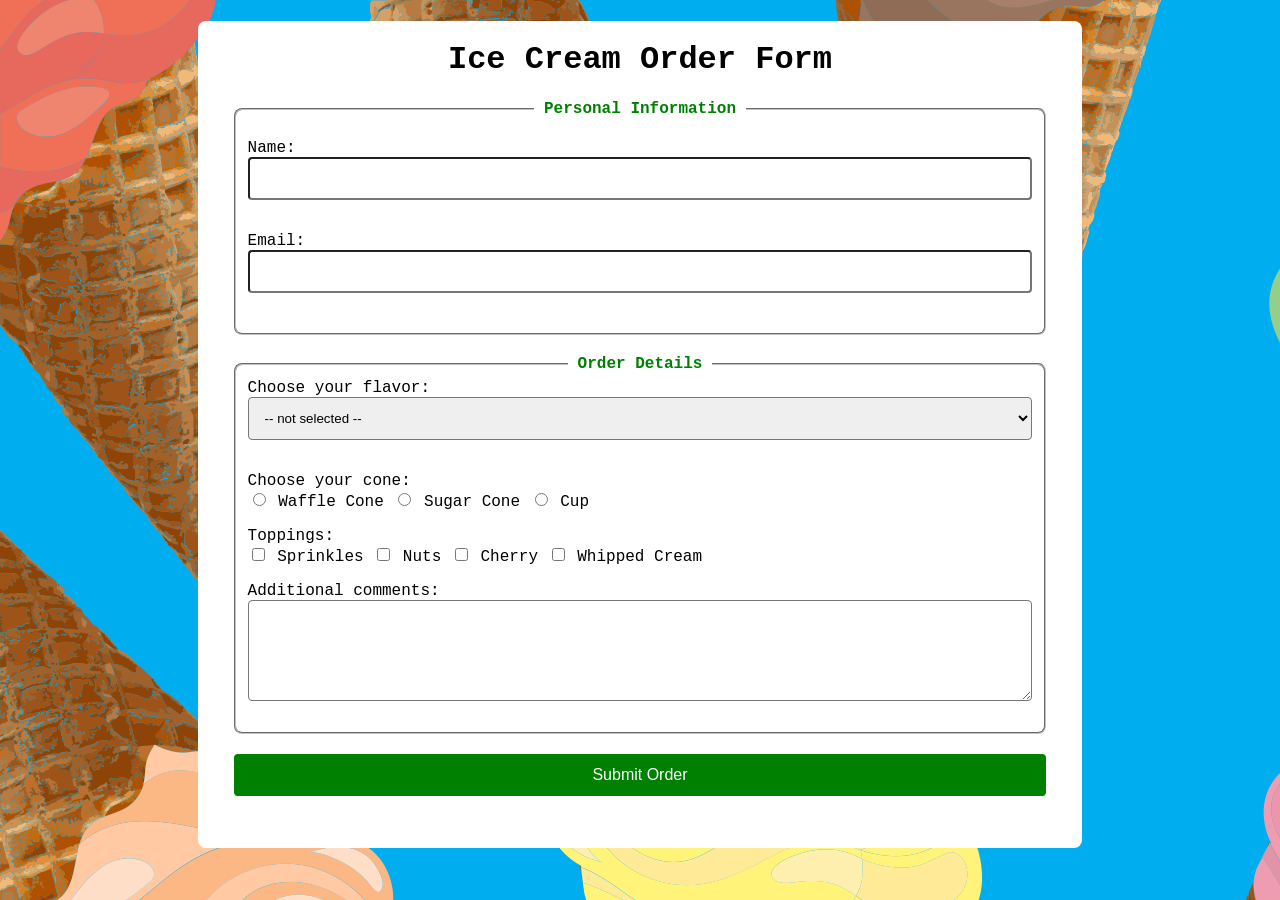
<file: index.html>
<!DOCTYPE html>
<html lang="en">
<head>
    <meta charset="UTF-8">
    <meta name="viewport" content="width=device-width, initial-scale=1.0">
    <link rel="stylesheet" href="styles/style.css">
    <link rel="icon" href="images/ice_cream_favicon.png">
    <title>Ice Cream Order Form</title>
</head>
<body>
    <div id="main">
        <h1>Ice Cream Order Form</h1>
        <form action="#" method="get">

            <fieldset id="personal-info">
                <legend>Personal Information</legend>

                <label for="name">Name:</label>
                <input type="text" id="name" name="name">

                <label for="email">Email:</label>
                <input type="email" id="email" name="email">
            </fieldset>

            <fieldset>
                <legend>Order Details</legend>

                <label for="flavor">Choose your flavor:</label>
                <select name="flavor" id="flavor">
                    <option value="none">-- not selected --</option>
                    <option value="vanilla">Vanilla</option>
                    <option value="chocolate">Chocolate</option>
                    <option value="strawberry">Strawberry</option>
                    <option value="caramel">Caramel</option>
                    <option value="mint-with-chocolate-chip">Mint with chocolate chip</option>
                </select>

                <p>Choose your cone:</p>
                <label for="waffle-cone">
                    <input type="radio" id="waffle-cone" name="cone" value="waffle-cone">
                    Waffle Cone
                </label>

                <label for="sugar-cone">
                    <input type="radio" id="sugar-cone" name="cone" value="sugar-cone">
                    Sugar Cone
                </label>

                <label for="cup">
                    <input type="radio" id="cup" name="cone" value="cup">
                    Cup
                </label>

                <p>Toppings:</p>
                <label for="sprinkles">
                    <input type="checkbox" id="sprinkles" name="toppings[]" value="sprinkles">
                    Sprinkles
                </label>

                <label for="nuts">
                    <input type="checkbox" id="nuts" name="toppings[]" value="nuts">
                    Nuts
                </label>

                <label for="cherry">
                    <input type="checkbox" id="cherry" name="toppings[]" value="cherry">
                    Cherry
                </label>

                <label for="whipped-cream">
                    <input type="checkbox" id="whipped-cream" name="toppings[]" value="whipped-cream">
                    Whipped Cream
                </label>

                <p></p>
                <label for="comments">Additional comments:</label>
                <textarea name="comments" id="comments" rows="5" cols="40"></textarea>
            </fieldset>

            <div id="button-wrap">
                <button type="submit" id="order-button">Submit Order</button>
            </div>
        </form>
    </div>
</body>
</html>
</file>
<file: styles/style.css>
*{
    box-sizing: border-box;
}

body{
    background-color: rgb(228, 247, 253);
    background-image: url('../images/ice_cream_background.png');
    font-family: 'Courier New', Courier, monospace;
}

h1{
    text-align: center;
    padding-top: 20px;
}

p{
    margin: 1rem 0 0 0;
}

fieldset{
    border-radius: .5rem;
    margin: 20px;
}

legend{
    margin-inline: auto;
    padding: 0 10px;
    color: green;
    font-weight: bold;
}

input[type="text"], input[type="email"], select, textarea{
    width: 100%;
    border-radius: .25rem;
    margin: 0rem 0rem 1rem 0rem;
    padding: .75rem;
}

input[type="email"]{
    margin-bottom: 30px;
}


#main{
    background-color: white;
    width: 70%;
    margin: 0 auto;
    padding: 0 1rem 2rem 1rem;
    border-radius: .5rem;
}

#personal-info label{
    display: block;
    padding-top: 1rem;
}

#button-wrap{
    margin: 0 20px 20px;
}

#order-button{
    border: none;
    width: 100%;
    padding: .75rem;
    border-radius: .25rem;
    background-color: green;
    color: white;
    font-size: 1rem;
}
</file>
